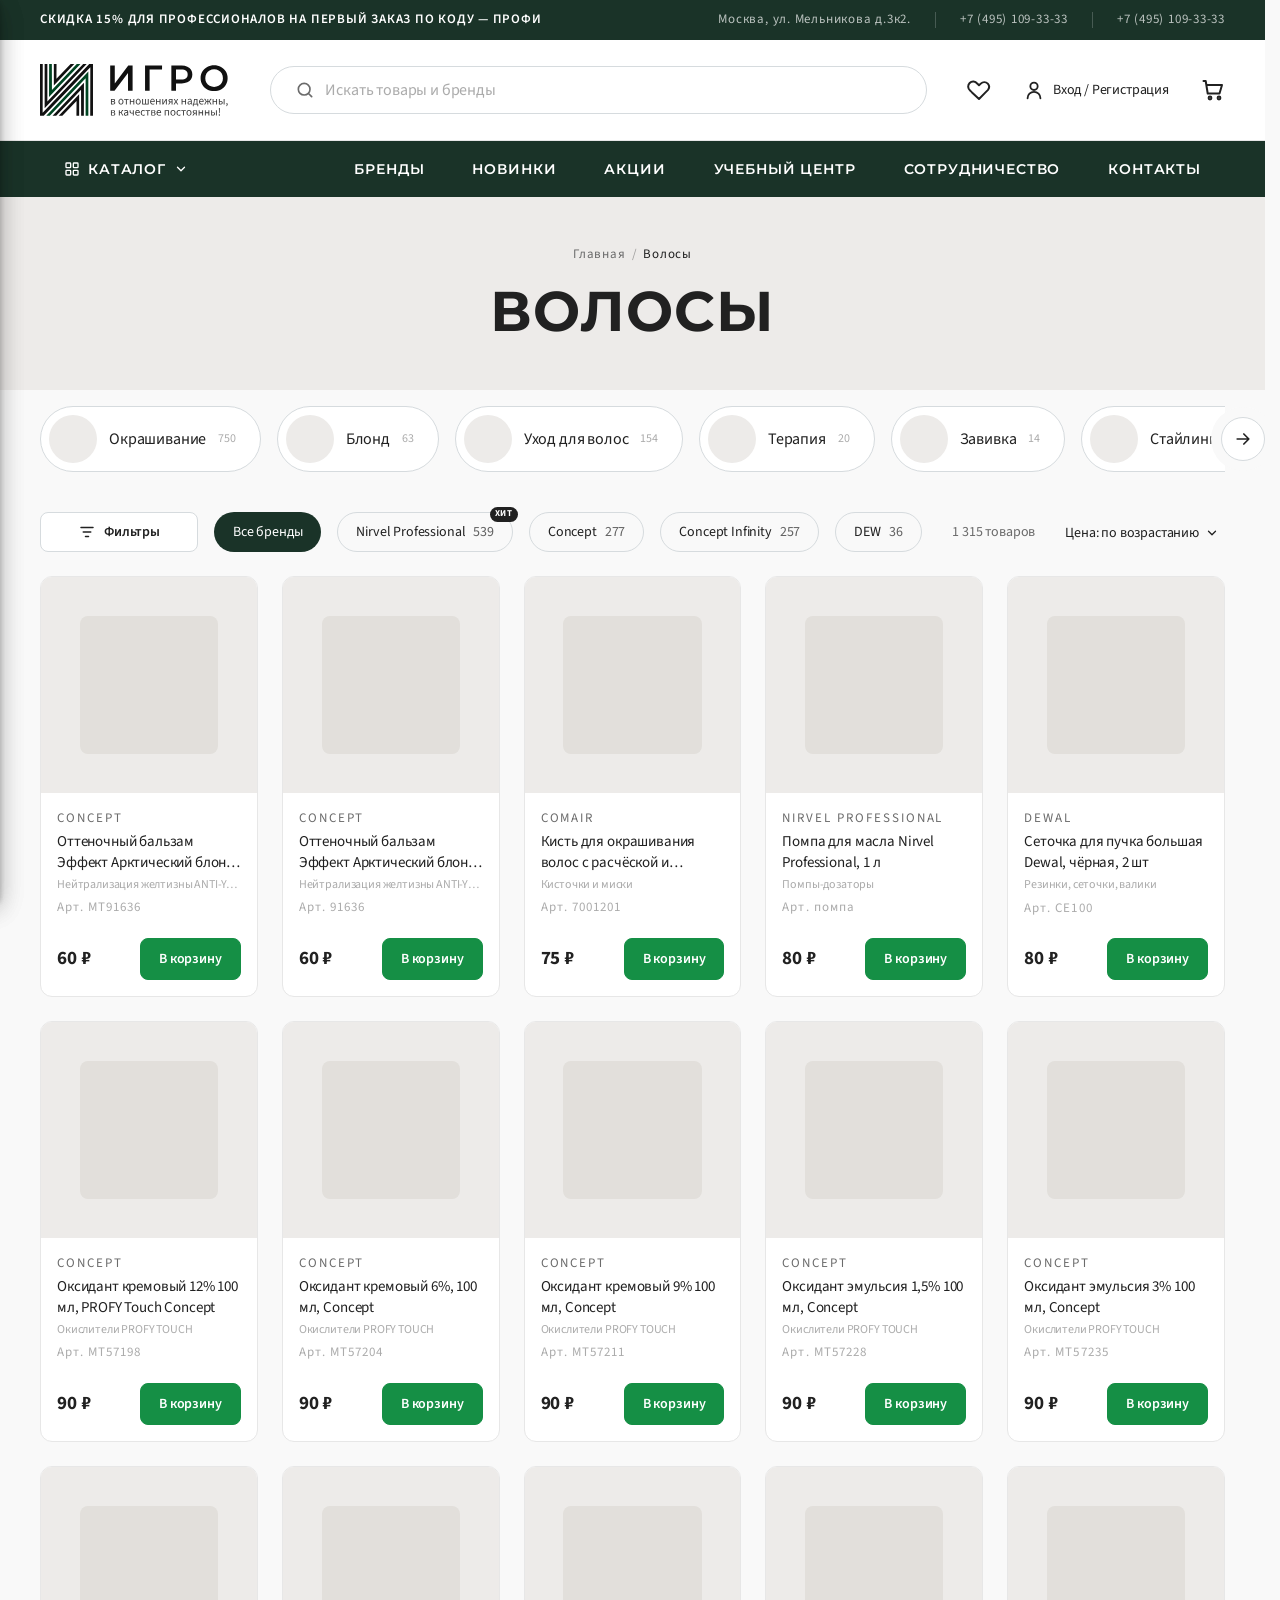
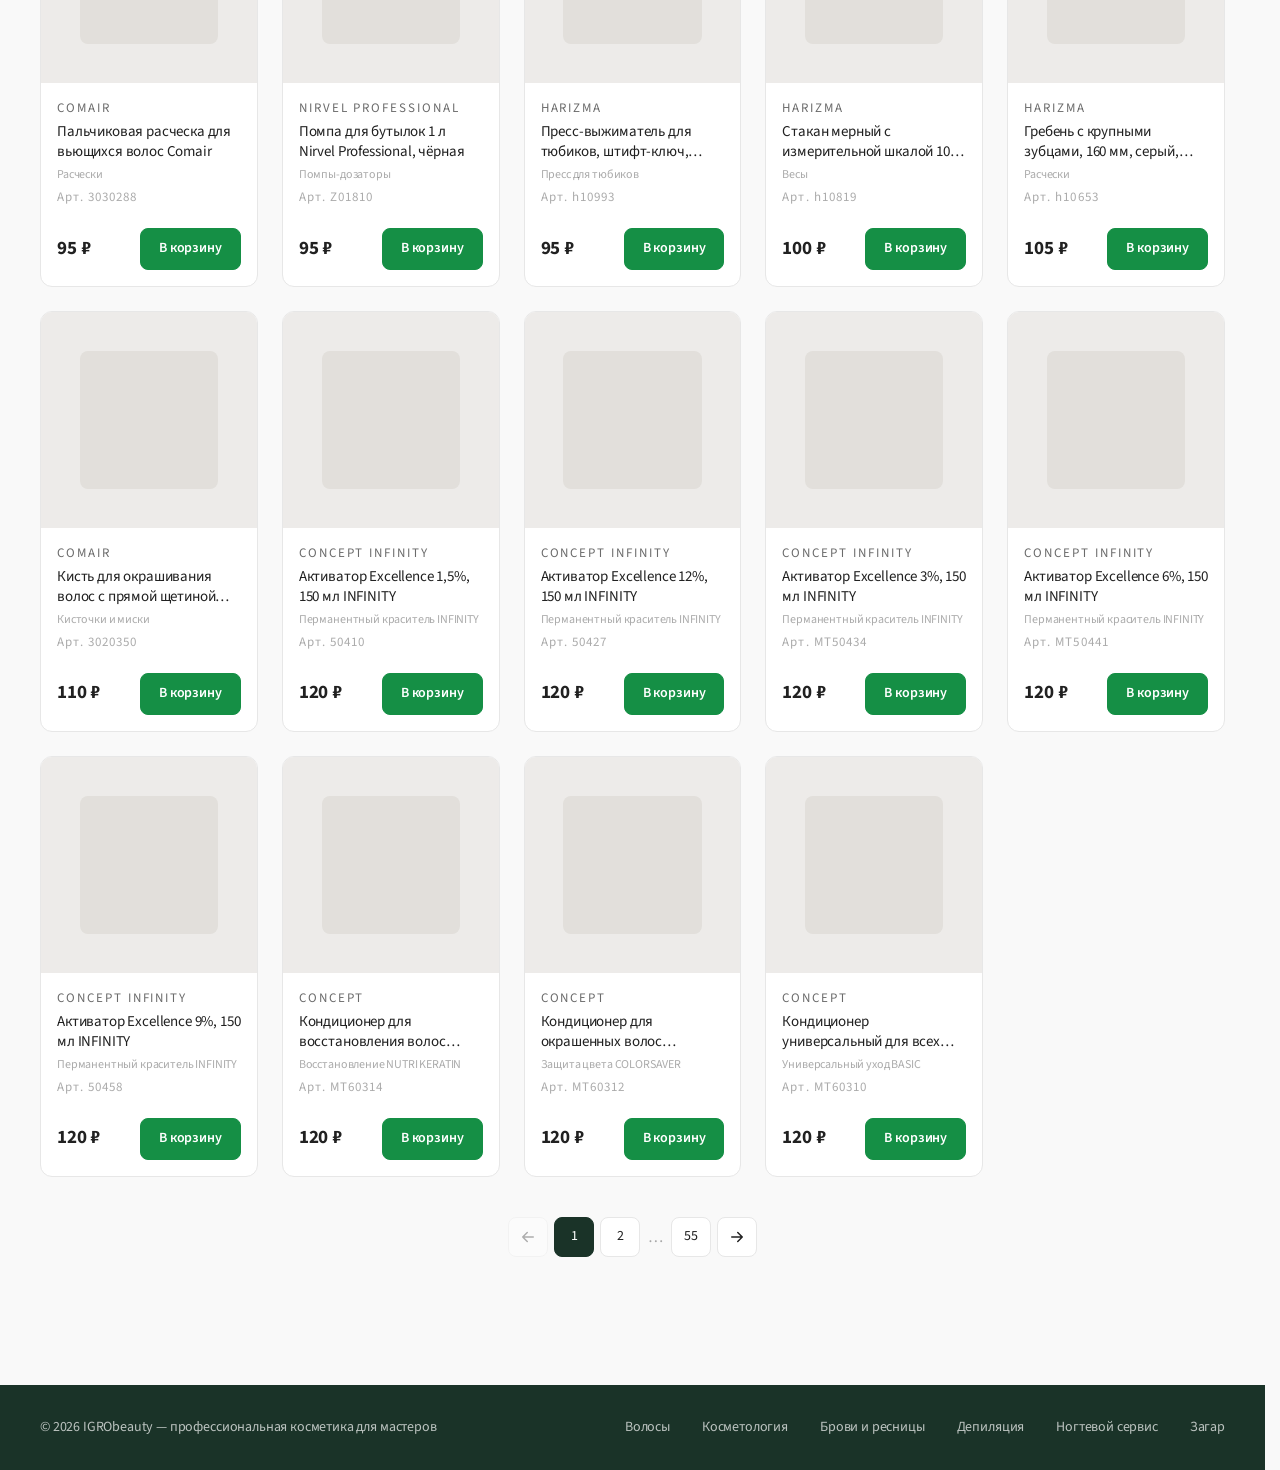
<file: index.html>
<!doctype html>
<html lang="ru">
<head>
<meta charset="utf-8">
<meta name="viewport" content="width=device-width, initial-scale=1">
<title>Каталог — IGRObeauty</title>
<link rel="stylesheet" href="styles.css">
</head>
<body data-default="index"><div class="ig-topbar"><div class="ig-container ig-topbar__inner">
  <div class="ig-topbar__promo">Скидка 15% для профессионалов на первый заказ по коду — ПРОФИ</div>
  <div class="ig-topbar__contacts"><span>Москва, ул. Мельникова д.3к2.</span><span class="ig-topbar__sep"></span><a href="tel:+74951093333">+7 (495) 109-33-33</a><span class="ig-topbar__sep"></span><a href="tel:+74951093333">+7 (495) 109-33-33</a></div>
</div></div><header class="ig-header"><div class="ig-container ig-header__inner">
  <a class="ig-logo" href="index.html" aria-label="IGRObeauty"><img class="ig-logo__img" src="assets/logo.svg" alt="IGRObeauty"></a>
  <div class="ig-search"><i class="ig-ic ig-ic--search ig-ic-20" aria-hidden="true"></i><input type="text" placeholder="Искать товары и бренды" aria-label="Поиск"></div>
  <div class="ig-actions"><button class="ig-action" aria-label="Избранное"><i class="ig-ic ig-ic--heart ig-ic-24" aria-hidden="true"></i></button><button class="ig-action"><i class="ig-ic ig-ic--user ig-ic-22" aria-hidden="true"></i><span class="ig-action__label">Вход / Регистрация</span></button><button class="ig-action" aria-label="Корзина"><i class="ig-ic ig-ic--cart ig-ic-24" aria-hidden="true"></i></button></div>
</div></header><nav class="ig-mainnav"><div class="ig-container ig-mainnav__inner">
  <div class="ig-mainnav__list"><button class="ig-navlink" data-toggle="mega" aria-expanded="false"><i class="ig-ic ig-ic--grid ig-ic-16" aria-hidden="true"></i> Каталог <i class="ig-ic ig-ic--chevron ig-ic-14" aria-hidden="true"></i></button></div>
  <div class="ig-mainnav__list ig-mainnav__list--end"><a class="ig-navlink" href="#">Бренды</a><a class="ig-navlink" href="#">Новинки</a><a class="ig-navlink" href="#">Акции</a><a class="ig-navlink" href="#">Учебный центр</a><a class="ig-navlink" href="#">Сотрудничество</a><a class="ig-navlink" href="#">Контакты</a></div>
  </div>
  <div class="ig-mega ig-mega--sidebar" id="mega" aria-hidden="true"></div>
</nav><div id="page"></div><div class="ig-scrim" data-close></div><aside class="ig-drawer" id="drawer-filters" aria-hidden="true">
  <div class="ig-drawer__head"><h2 class="ig-drawer__title">Фильтры</h2><button class="ig-drawer__close" data-close aria-label="Закрыть"><i class="ig-ic ig-ic--close ig-ic-22" aria-hidden="true"></i></button></div>
  <div class="ig-drawer__body"></div>
  <div class="ig-drawer__foot"><button class="ig-btn ig-btn--dark ig-btn--lg">Показать</button><button class="ig-btn ig-btn--outline ig-btn--lg" data-close>Сбросить</button></div>
</aside><aside class="ig-drawer" id="drawer-lines" aria-hidden="true">
  <div class="ig-drawer__head"><h2 class="ig-drawer__title">Продуктовые линии</h2><button class="ig-drawer__close" data-close aria-label="Закрыть"><i class="ig-ic ig-ic--close ig-ic-22" aria-hidden="true"></i></button></div>
  <div class="ig-drawer__body"></div>
  <div class="ig-drawer__foot"><button class="ig-btn ig-btn--dark ig-btn--lg">Показать</button><button class="ig-btn ig-btn--outline ig-btn--lg" data-close>Сбросить</button></div>
</aside><footer class="ig-footer"><div class="ig-container ig-footer__inner">
  <span>© 2026 IGRObeauty — профессиональная косметика для мастеров</span>
  <nav class="ig-footer__nav"><a href="index.html">Волосы</a><a href="index.html?id=cosmetology">Косметология</a><a href="index.html?id=brows">Брови и ресницы</a><a href="index.html?id=depilation">Депиляция</a><a href="index.html?id=nails">Ногтевой сервис</a><a href="index.html?id=tanning">Загар</a></nav>
</div></footer>
<script src="data.js"></script>
<script src="render.js"></script>
<script src="script.js"></script>
</body>
</html>
</file>
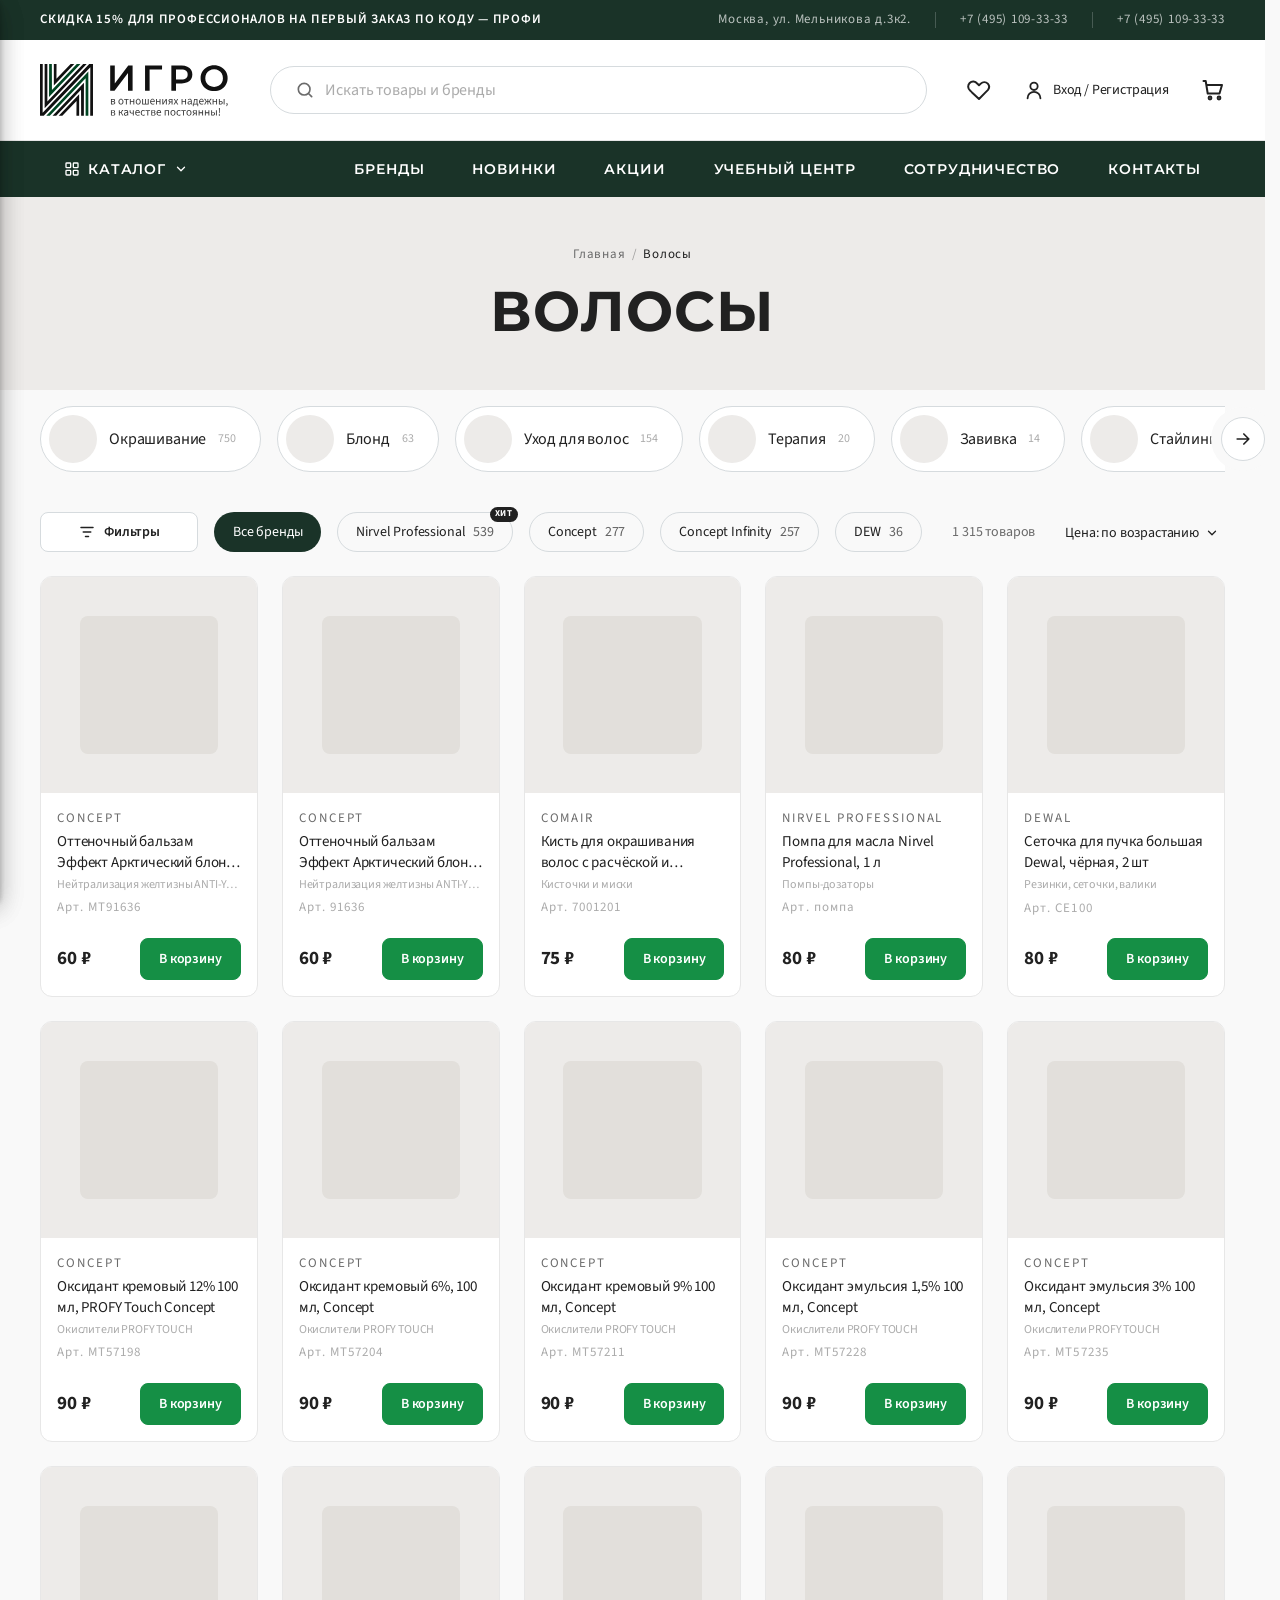
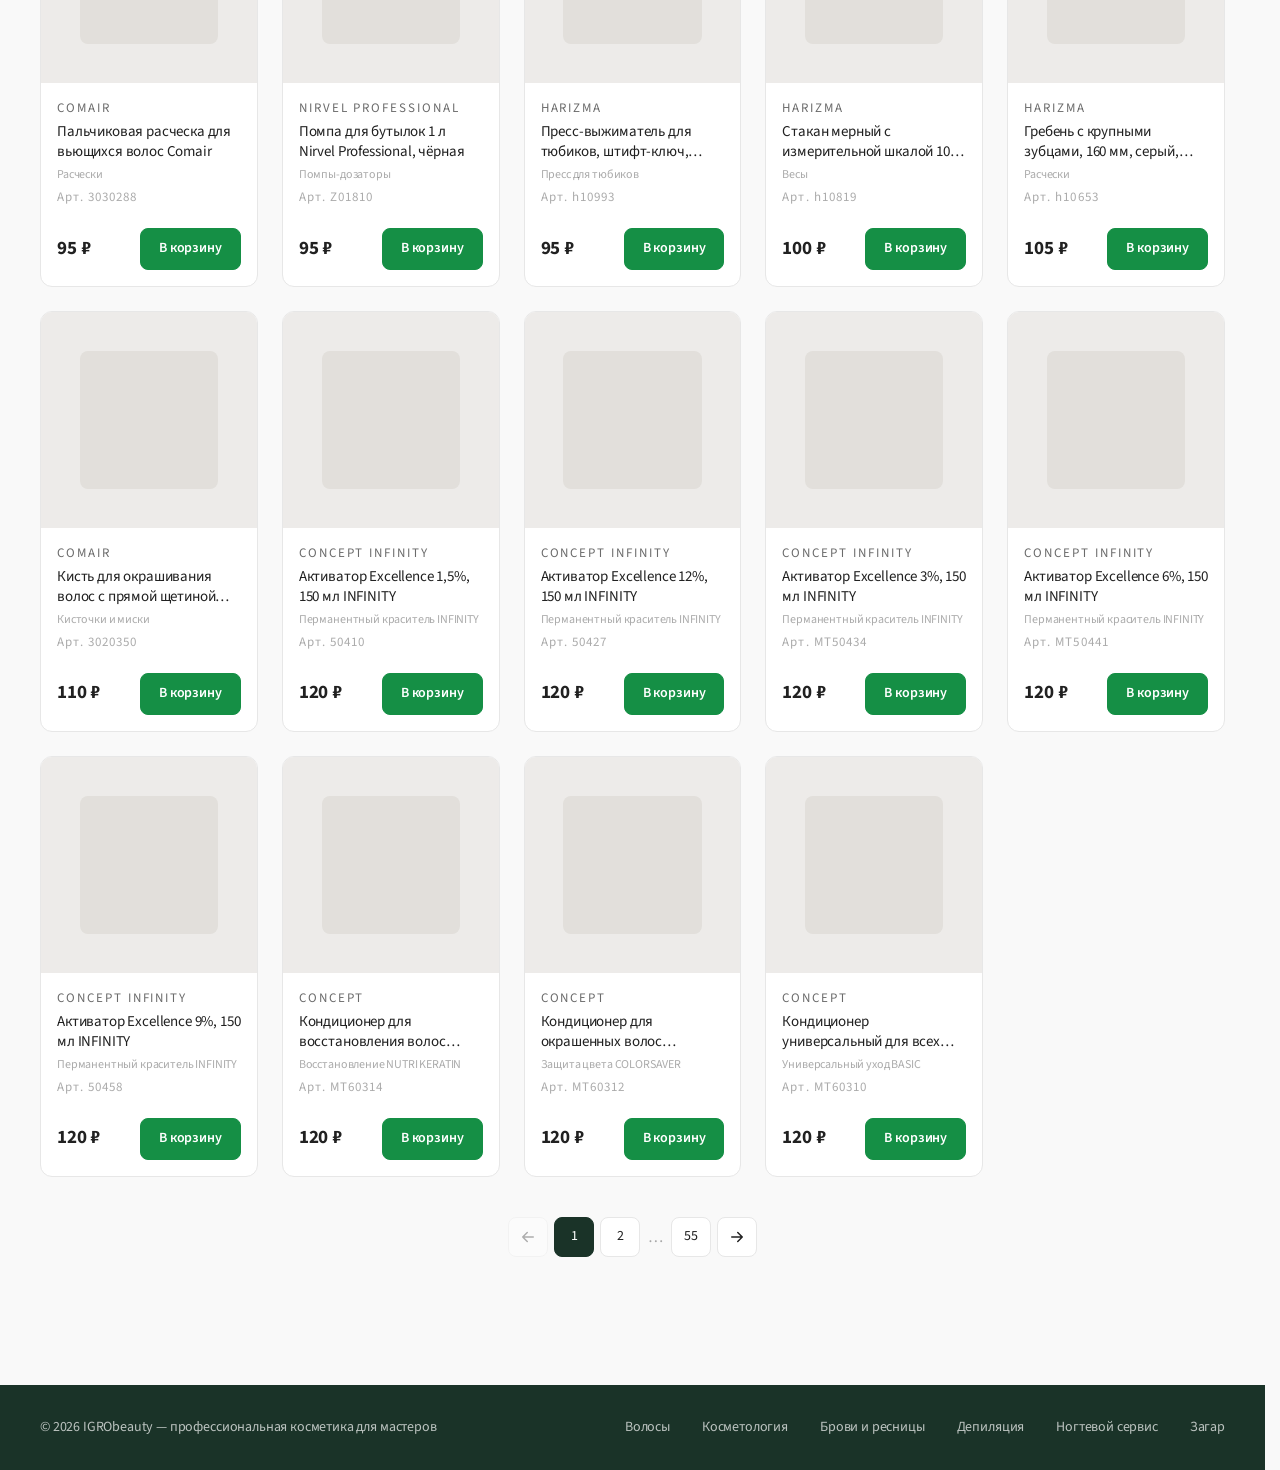
<file: category.html>
<!doctype html>
<html lang="ru">
<head>
<meta charset="utf-8">
<meta name="viewport" content="width=device-width, initial-scale=1">
<title>Категория — IGRObeauty</title>
<link rel="stylesheet" href="styles.css">
</head>
<body data-default="coloring"><div class="ig-topbar"><div class="ig-container ig-topbar__inner">
  <div class="ig-topbar__promo">Скидка 15% для профессионалов на первый заказ по коду — ПРОФИ</div>
  <div class="ig-topbar__contacts"><span>Москва, ул. Мельникова д.3к2.</span><span class="ig-topbar__sep"></span><a href="tel:+74951093333">+7 (495) 109-33-33</a><span class="ig-topbar__sep"></span><a href="tel:+74951093333">+7 (495) 109-33-33</a></div>
</div></div><header class="ig-header"><div class="ig-container ig-header__inner">
  <a class="ig-logo" href="index.html" aria-label="IGRObeauty"><img class="ig-logo__img" src="assets/logo.svg" alt="IGRObeauty"></a>
  <div class="ig-search"><i class="ig-ic ig-ic--search ig-ic-20" aria-hidden="true"></i><input type="text" placeholder="Искать товары и бренды" aria-label="Поиск"></div>
  <div class="ig-actions"><button class="ig-action" aria-label="Избранное"><i class="ig-ic ig-ic--heart ig-ic-24" aria-hidden="true"></i></button><button class="ig-action"><i class="ig-ic ig-ic--user ig-ic-22" aria-hidden="true"></i><span class="ig-action__label">Вход / Регистрация</span></button><button class="ig-action" aria-label="Корзина"><i class="ig-ic ig-ic--cart ig-ic-24" aria-hidden="true"></i></button></div>
</div></header><nav class="ig-mainnav"><div class="ig-container ig-mainnav__inner">
  <div class="ig-mainnav__list"><button class="ig-navlink" data-toggle="mega" aria-expanded="false"><i class="ig-ic ig-ic--grid ig-ic-16" aria-hidden="true"></i> Каталог <i class="ig-ic ig-ic--chevron ig-ic-14" aria-hidden="true"></i></button></div>
  <div class="ig-mainnav__list ig-mainnav__list--end"><a class="ig-navlink" href="#">Бренды</a><a class="ig-navlink" href="#">Новинки</a><a class="ig-navlink" href="#">Акции</a><a class="ig-navlink" href="#">Учебный центр</a><a class="ig-navlink" href="#">Сотрудничество</a><a class="ig-navlink" href="#">Контакты</a></div>
  </div>
  <div class="ig-mega ig-mega--sidebar" id="mega" aria-hidden="true"></div>
</nav><div id="page"></div><div class="ig-scrim" data-close></div><aside class="ig-drawer" id="drawer-filters" aria-hidden="true">
  <div class="ig-drawer__head"><h2 class="ig-drawer__title">Фильтры</h2><button class="ig-drawer__close" data-close aria-label="Закрыть"><i class="ig-ic ig-ic--close ig-ic-22" aria-hidden="true"></i></button></div>
  <div class="ig-drawer__body"></div>
  <div class="ig-drawer__foot"><button class="ig-btn ig-btn--dark ig-btn--lg">Показать</button><button class="ig-btn ig-btn--outline ig-btn--lg" data-close>Сбросить</button></div>
</aside><aside class="ig-drawer" id="drawer-lines" aria-hidden="true">
  <div class="ig-drawer__head"><h2 class="ig-drawer__title">Продуктовые линии</h2><button class="ig-drawer__close" data-close aria-label="Закрыть"><i class="ig-ic ig-ic--close ig-ic-22" aria-hidden="true"></i></button></div>
  <div class="ig-drawer__body"></div>
  <div class="ig-drawer__foot"><button class="ig-btn ig-btn--dark ig-btn--lg">Показать</button><button class="ig-btn ig-btn--outline ig-btn--lg" data-close>Сбросить</button></div>
</aside><footer class="ig-footer"><div class="ig-container ig-footer__inner">
  <span>© 2026 IGRObeauty — профессиональная косметика для мастеров</span>
  <nav class="ig-footer__nav"><a href="index.html">Волосы</a><a href="index.html?id=cosmetology">Косметология</a><a href="index.html?id=brows">Брови и ресницы</a><a href="index.html?id=depilation">Депиляция</a><a href="index.html?id=nails">Ногтевой сервис</a><a href="index.html?id=tanning">Загар</a></nav>
</div></footer>
<script src="data.js"></script>
<script src="render.js"></script>
<script src="script.js"></script>
</body>
</html>
</file>
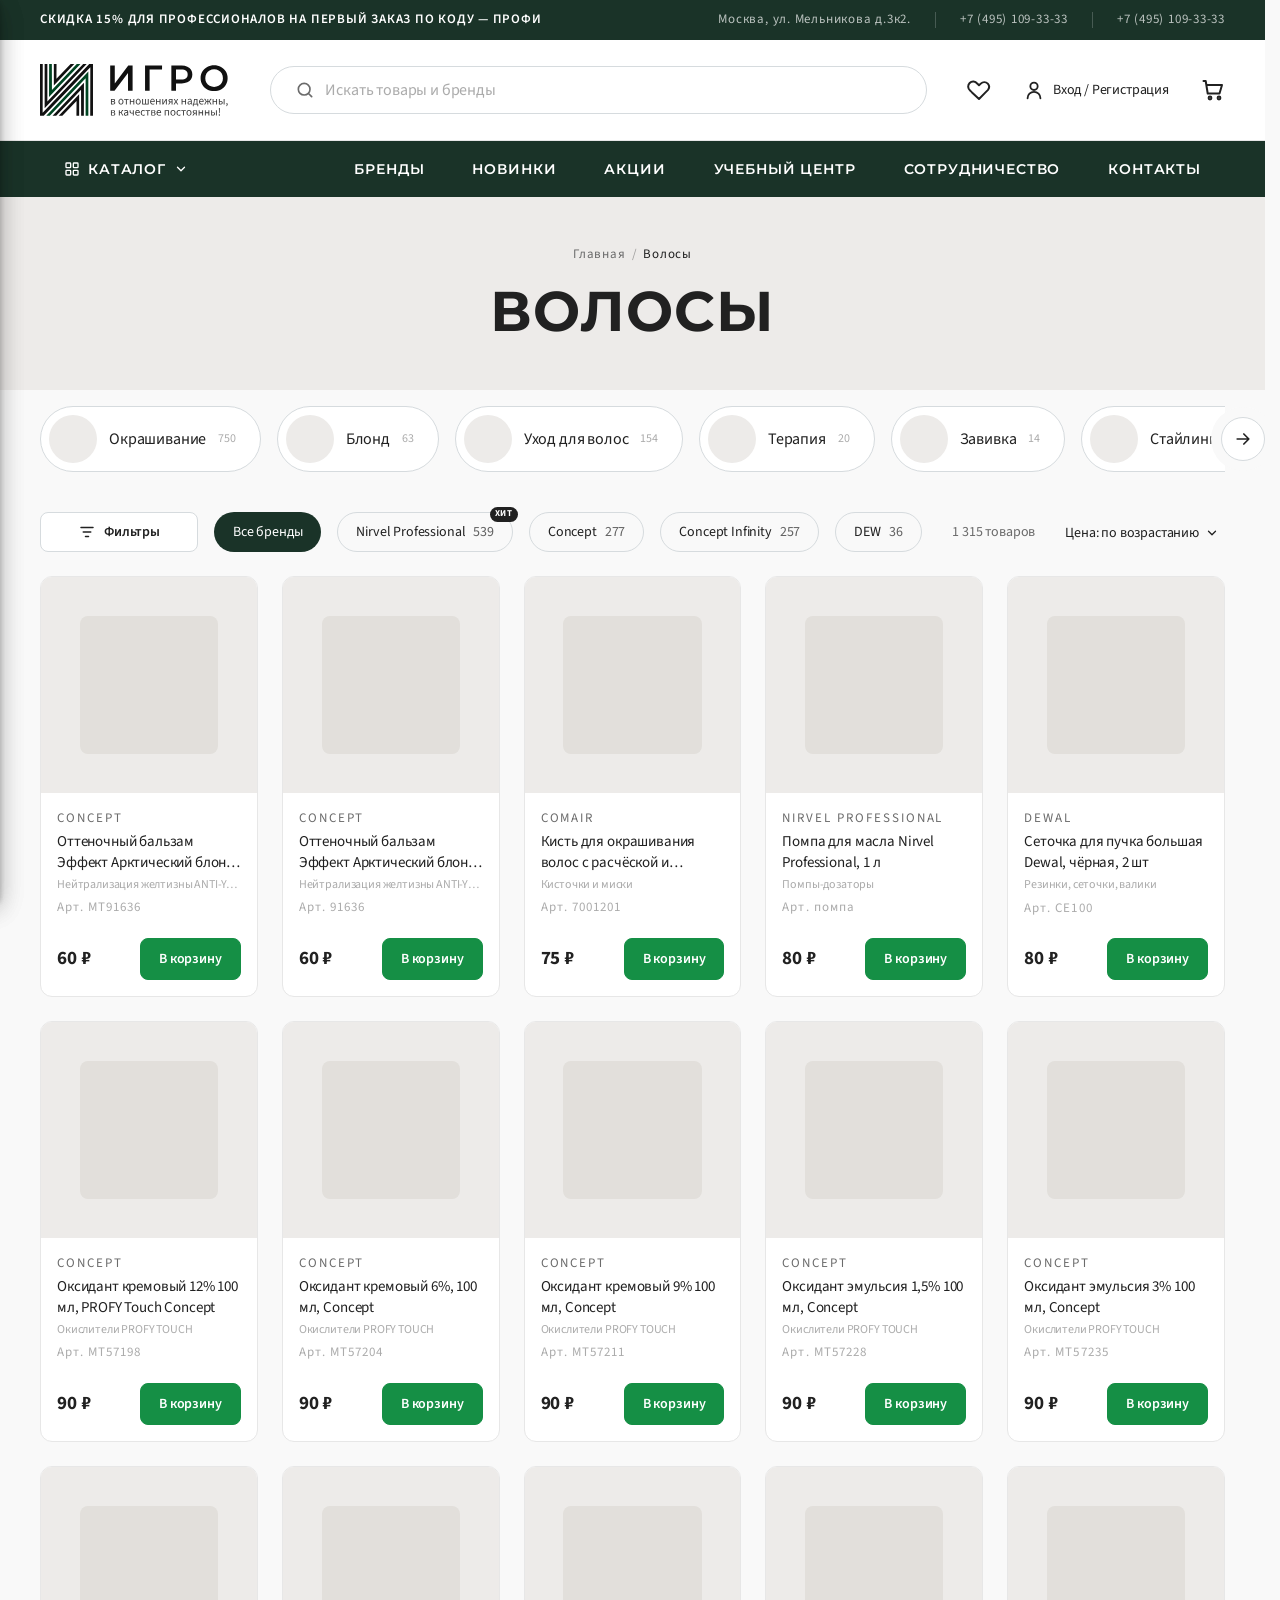
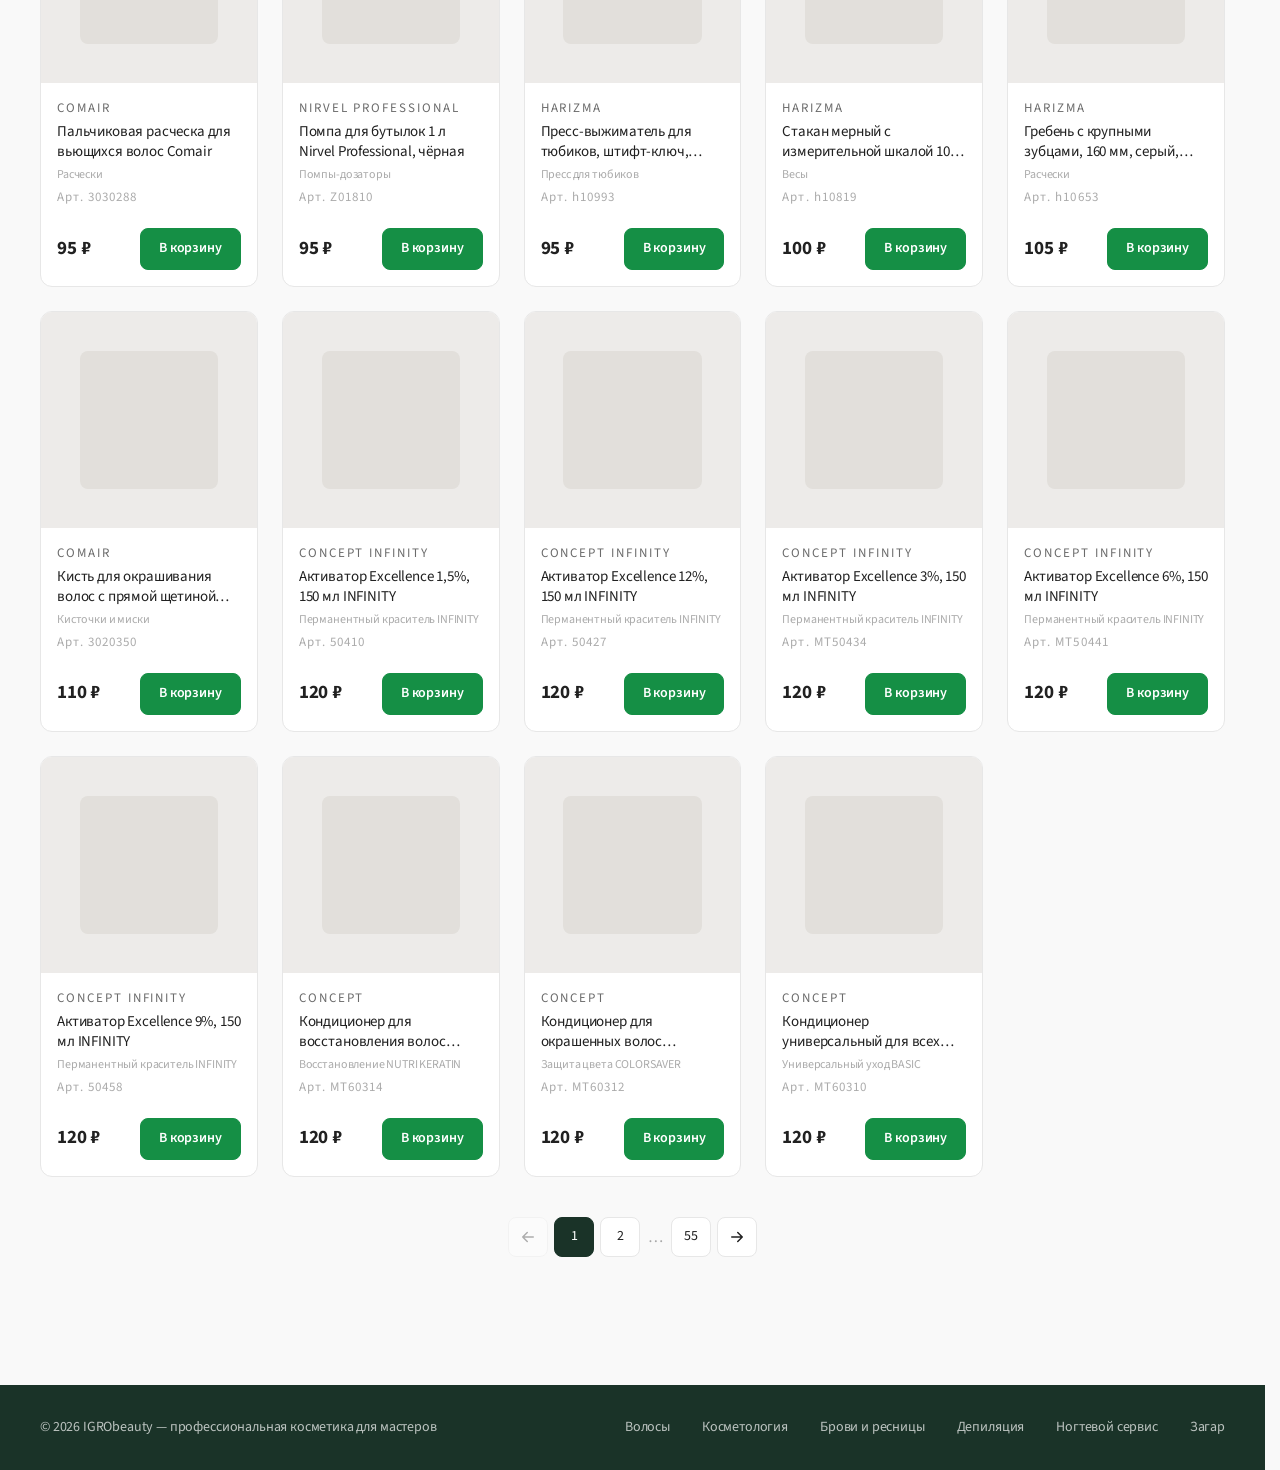
<file: section.html>
<!doctype html>
<html lang="ru">
<head>
<meta charset="utf-8">
<meta name="viewport" content="width=device-width, initial-scale=1">
<title>Раздел — IGRObeauty</title>
<link rel="stylesheet" href="styles.css">
</head>
<body data-default="permanent-dyes"><div class="ig-topbar"><div class="ig-container ig-topbar__inner">
  <div class="ig-topbar__promo">Скидка 15% для профессионалов на первый заказ по коду — ПРОФИ</div>
  <div class="ig-topbar__contacts"><span>Москва, ул. Мельникова д.3к2.</span><span class="ig-topbar__sep"></span><a href="tel:+74951093333">+7 (495) 109-33-33</a><span class="ig-topbar__sep"></span><a href="tel:+74951093333">+7 (495) 109-33-33</a></div>
</div></div><header class="ig-header"><div class="ig-container ig-header__inner">
  <a class="ig-logo" href="index.html" aria-label="IGRObeauty"><img class="ig-logo__img" src="assets/logo.svg" alt="IGRObeauty"></a>
  <div class="ig-search"><i class="ig-ic ig-ic--search ig-ic-20" aria-hidden="true"></i><input type="text" placeholder="Искать товары и бренды" aria-label="Поиск"></div>
  <div class="ig-actions"><button class="ig-action" aria-label="Избранное"><i class="ig-ic ig-ic--heart ig-ic-24" aria-hidden="true"></i></button><button class="ig-action"><i class="ig-ic ig-ic--user ig-ic-22" aria-hidden="true"></i><span class="ig-action__label">Вход / Регистрация</span></button><button class="ig-action" aria-label="Корзина"><i class="ig-ic ig-ic--cart ig-ic-24" aria-hidden="true"></i></button></div>
</div></header><nav class="ig-mainnav"><div class="ig-container ig-mainnav__inner">
  <div class="ig-mainnav__list"><button class="ig-navlink" data-toggle="mega" aria-expanded="false"><i class="ig-ic ig-ic--grid ig-ic-16" aria-hidden="true"></i> Каталог <i class="ig-ic ig-ic--chevron ig-ic-14" aria-hidden="true"></i></button></div>
  <div class="ig-mainnav__list ig-mainnav__list--end"><a class="ig-navlink" href="#">Бренды</a><a class="ig-navlink" href="#">Новинки</a><a class="ig-navlink" href="#">Акции</a><a class="ig-navlink" href="#">Учебный центр</a><a class="ig-navlink" href="#">Сотрудничество</a><a class="ig-navlink" href="#">Контакты</a></div>
  </div>
  <div class="ig-mega ig-mega--sidebar" id="mega" aria-hidden="true"></div>
</nav><div id="page"></div><div class="ig-scrim" data-close></div><aside class="ig-drawer" id="drawer-filters" aria-hidden="true">
  <div class="ig-drawer__head"><h2 class="ig-drawer__title">Фильтры</h2><button class="ig-drawer__close" data-close aria-label="Закрыть"><i class="ig-ic ig-ic--close ig-ic-22" aria-hidden="true"></i></button></div>
  <div class="ig-drawer__body"></div>
  <div class="ig-drawer__foot"><button class="ig-btn ig-btn--dark ig-btn--lg">Показать</button><button class="ig-btn ig-btn--outline ig-btn--lg" data-close>Сбросить</button></div>
</aside><aside class="ig-drawer" id="drawer-lines" aria-hidden="true">
  <div class="ig-drawer__head"><h2 class="ig-drawer__title">Продуктовые линии</h2><button class="ig-drawer__close" data-close aria-label="Закрыть"><i class="ig-ic ig-ic--close ig-ic-22" aria-hidden="true"></i></button></div>
  <div class="ig-drawer__body"></div>
  <div class="ig-drawer__foot"><button class="ig-btn ig-btn--dark ig-btn--lg">Показать</button><button class="ig-btn ig-btn--outline ig-btn--lg" data-close>Сбросить</button></div>
</aside><footer class="ig-footer"><div class="ig-container ig-footer__inner">
  <span>© 2026 IGRObeauty — профессиональная косметика для мастеров</span>
  <nav class="ig-footer__nav"><a href="index.html">Волосы</a><a href="index.html?id=cosmetology">Косметология</a><a href="index.html?id=brows">Брови и ресницы</a><a href="index.html?id=depilation">Депиляция</a><a href="index.html?id=nails">Ногтевой сервис</a><a href="index.html?id=tanning">Загар</a></nav>
</div></footer>
<script src="data.js"></script>
<script src="render.js"></script>
<script src="script.js"></script>
</body>
</html>
</file>
<file: styles.css>
@import url('https://fonts.googleapis.com/css2?family=Montserrat:wght@400;500;600;700;800&family=Source+Sans+Pro:wght@400;600;700&display=swap');

/* ==========================================================================
   IGRObeauty — design tokens (inlined; self-contained, no external DS deps)
   ========================================================================== */
:root {
  /* greens */
  --green-house:#1a3328; --green-primary:#004522; --green-uplift:#006b3e;
  --green-accent:#158f45; --green-light:#b0dec5; --green-sage:#8faf9b;
  /* gold */
  --gold:#cba258; --gold-light:#dfc49d; --gold-lightest:#faf6ee;
  /* surfaces */
  --canvas:#ffffff; --canvas-warm:#f9f9f9; --ceramic:#edebe9; --surface-soft:#f9f9f9;
  /* ink */
  --ink:#212121; --ink-soft:#6b6b6b; --ink-faint:rgba(33,33,33,0.38);
  --on-dark:#ffffff; --on-dark-soft:rgba(255,255,255,0.70);
  /* lines / states */
  --hairline:#d6dbde; --hairline-faint:#e7e7e7; --error:#c82014;
  /* semantic aliases */
  --surface-page:var(--canvas-warm); --surface-card:var(--canvas); --surface-sunken:var(--ceramic);
  --text-body:var(--ink); --text-link:var(--green-accent); --border-focus:var(--green-accent);

  /* typography */
  --font-heading:"Montserrat","Helvetica Neue",Helvetica,Arial,sans-serif;
  --font-body:"Source Sans Pro","Helvetica Neue",Helvetica,Arial,sans-serif;
  --font-ui:var(--font-body);
  --weight-regular:400; --weight-medium:500; --weight-semibold:600; --weight-bold:700;
  --text-body-lg:19px; --text-body:16px; --text-body-sm:14px; --text-micro:13px;
  --leading-compact:1.2; --leading-normal:1.5;
  --tracking-tight:-0.16px; --tracking-normal:-0.01em; --tracking-loose:0.1em; --tracking-looser:0.15em;

  /* spacing */
  --space-1:4px; --space-2:8px; --space-3:16px; --space-4:24px; --space-5:32px;
  --space-6:40px; --space-7:48px; --space-8:56px; --space-9:64px;

  /* radius */
  --radius-none:0px; --radius-xs:4px; --radius-sm:8px; --radius-md:12px;
  --radius-card:4px; --radius-full:9999px;

  /* elevation */
  --shadow-card:0px 0px 0.5px 0px rgba(0,0,0,0.14),0px 1px 1px 0px rgba(0,0,0,0.24);
  --shadow-pop:0 2px 6px rgba(0,0,0,0.12),0 8px 24px rgba(0,0,0,0.16);

  /* motion */
  --press-scale:0.98;
  --ease-standard:cubic-bezier(0.25,0.46,0.45,0.94);
  --ease-spring:cubic-bezier(0.32,2.32,0.61,0.27);
  --duration-fast:0.2s; --duration-base:0.3s;
}

/* ==========================================================================
   ICON SYSTEM — external SVG files (assets/icons), themed via CSS mask so the
   glyph inherits the current text color (white on dark bands, ink elsewhere).
   ========================================================================== */
.ig-ic {
  display: inline-block;
  flex: 0 0 auto;
  width: 20px; height: 20px;
  background-color: currentColor;
  -webkit-mask: var(--ic) center / contain no-repeat;
  mask: var(--ic) center / contain no-repeat;
}
.ig-ic-14 { width: 14px; height: 14px; }
.ig-ic-16 { width: 16px; height: 16px; }
.ig-ic-18 { width: 18px; height: 18px; }
.ig-ic-20 { width: 20px; height: 20px; }
.ig-ic-22 { width: 22px; height: 22px; }
.ig-ic-24 { width: 24px; height: 24px; }
.ig-ic--search      { --ic: url("data:image/svg+xml,%3Csvg%20xmlns%3D%22http%3A%2F%2Fwww.w3.org%2F2000%2Fsvg%22%20viewBox%3D%220%200%2024%2024%22%20fill%3D%22none%22%20stroke%3D%22%23000%22%20stroke-linecap%3D%22round%22%20stroke-linejoin%3D%22round%22%20stroke-width%3D%222%22%3E%3Ccircle%20cx%3D%2211%22%20cy%3D%2211%22%20r%3D%227%22%2F%3E%3Cpath%20d%3D%22m20%2020-3.2-3.2%22%2F%3E%3C%2Fsvg%3E"); }
.ig-ic--heart       { --ic: url("data:image/svg+xml,%3Csvg%20xmlns%3D%22http%3A%2F%2Fwww.w3.org%2F2000%2Fsvg%22%20viewBox%3D%220%200%2024%2024%22%20fill%3D%22none%22%20stroke%3D%22%23000%22%20stroke-linecap%3D%22round%22%20stroke-linejoin%3D%22round%22%20stroke-width%3D%222%22%3E%3Cpath%20d%3D%22M20.8%205.6a5%205%200%200%200-7%200L12%207.3l-1.8-1.7a5%205%200%201%200-7%207l1.8%201.8L12%2021l7-7.1%201.8-1.8a5%205%200%200%200%200-6.5z%22%2F%3E%3C%2Fsvg%3E"); }
.ig-ic--user        { --ic: url("data:image/svg+xml,%3Csvg%20xmlns%3D%22http%3A%2F%2Fwww.w3.org%2F2000%2Fsvg%22%20viewBox%3D%220%200%2024%2024%22%20fill%3D%22none%22%20stroke%3D%22%23000%22%20stroke-linecap%3D%22round%22%20stroke-linejoin%3D%22round%22%20stroke-width%3D%222%22%3E%3Ccircle%20cx%3D%2212%22%20cy%3D%228%22%20r%3D%224%22%2F%3E%3Cpath%20d%3D%22M5%2021a7%207%200%200%201%2014%200%22%2F%3E%3C%2Fsvg%3E"); }
.ig-ic--cart        { --ic: url("data:image/svg+xml,%3Csvg%20xmlns%3D%22http%3A%2F%2Fwww.w3.org%2F2000%2Fsvg%22%20viewBox%3D%220%200%2024%2024%22%20fill%3D%22none%22%20stroke%3D%22%23000%22%20stroke-linecap%3D%22round%22%20stroke-linejoin%3D%22round%22%20stroke-width%3D%222%22%3E%3Ccircle%20cx%3D%229%22%20cy%3D%2220%22%20r%3D%221.4%22%2F%3E%3Ccircle%20cx%3D%2218%22%20cy%3D%2220%22%20r%3D%221.4%22%2F%3E%3Cpath%20d%3D%22M2.5%203h2.2l2%2012.5h11.8L21%207H6%22%2F%3E%3C%2Fsvg%3E"); }
.ig-ic--grid        { --ic: url("data:image/svg+xml,%3Csvg%20xmlns%3D%22http%3A%2F%2Fwww.w3.org%2F2000%2Fsvg%22%20viewBox%3D%220%200%2024%2024%22%20fill%3D%22none%22%20stroke%3D%22%23000%22%20stroke-linecap%3D%22round%22%20stroke-linejoin%3D%22round%22%20stroke-width%3D%222%22%3E%3Crect%20x%3D%223%22%20y%3D%223%22%20width%3D%227%22%20height%3D%227%22%20rx%3D%221%22%2F%3E%3Crect%20x%3D%2214%22%20y%3D%223%22%20width%3D%227%22%20height%3D%227%22%20rx%3D%221%22%2F%3E%3Crect%20x%3D%223%22%20y%3D%2214%22%20width%3D%227%22%20height%3D%227%22%20rx%3D%221%22%2F%3E%3Crect%20x%3D%2214%22%20y%3D%2214%22%20width%3D%227%22%20height%3D%227%22%20rx%3D%221%22%2F%3E%3C%2Fsvg%3E"); }
.ig-ic--gift        { --ic: url("data:image/svg+xml,%3Csvg%20xmlns%3D%22http%3A%2F%2Fwww.w3.org%2F2000%2Fsvg%22%20viewBox%3D%220%200%2024%2024%22%20fill%3D%22none%22%20stroke%3D%22%23000%22%20stroke-linecap%3D%22round%22%20stroke-linejoin%3D%22round%22%20stroke-width%3D%222%22%3E%3Crect%20x%3D%223%22%20y%3D%228%22%20width%3D%2218%22%20height%3D%224%22%20rx%3D%221%22%2F%3E%3Cpath%20d%3D%22M5%2012v8h14v-8M12%208v12M12%208S9.5%203%207.5%204.5%209.5%208%2012%208zM12%208s2.5-5%204.5-3.5S14.5%208%2012%208z%22%2F%3E%3C%2Fsvg%3E"); }
.ig-ic--arrow-left  { --ic: url("data:image/svg+xml,%3Csvg%20xmlns%3D%22http%3A%2F%2Fwww.w3.org%2F2000%2Fsvg%22%20viewBox%3D%220%200%2024%2024%22%20fill%3D%22none%22%20stroke%3D%22%23000%22%20stroke-linecap%3D%22round%22%20stroke-linejoin%3D%22round%22%20stroke-width%3D%222%22%3E%3Cpath%20d%3D%22M19%2012H5M11%206l-6%206%206%206%22%2F%3E%3C%2Fsvg%3E"); }
.ig-ic--arrow-right { --ic: url("data:image/svg+xml,%3Csvg%20xmlns%3D%22http%3A%2F%2Fwww.w3.org%2F2000%2Fsvg%22%20viewBox%3D%220%200%2024%2024%22%20fill%3D%22none%22%20stroke%3D%22%23000%22%20stroke-linecap%3D%22round%22%20stroke-linejoin%3D%22round%22%20stroke-width%3D%222%22%3E%3Cpath%20d%3D%22M5%2012h14M13%206l6%206-6%206%22%2F%3E%3C%2Fsvg%3E"); }
.ig-ic--filter      { --ic: url("data:image/svg+xml,%3Csvg%20xmlns%3D%22http%3A%2F%2Fwww.w3.org%2F2000%2Fsvg%22%20viewBox%3D%220%200%2024%2024%22%20fill%3D%22none%22%20stroke%3D%22%23000%22%20stroke-linecap%3D%22round%22%20stroke-linejoin%3D%22round%22%20stroke-width%3D%222%22%3E%3Cpath%20d%3D%22M4%206h16M7%2012h10M10%2018h4%22%2F%3E%3C%2Fsvg%3E"); }
.ig-ic--close       { --ic: url("data:image/svg+xml,%3Csvg%20xmlns%3D%22http%3A%2F%2Fwww.w3.org%2F2000%2Fsvg%22%20viewBox%3D%220%200%2024%2024%22%20fill%3D%22none%22%20stroke%3D%22%23000%22%20stroke-linecap%3D%22round%22%20stroke-linejoin%3D%22round%22%20stroke-width%3D%222%22%3E%3Cpath%20d%3D%22M6%206l12%2012M18%206%206%2018%22%2F%3E%3C%2Fsvg%3E"); }
.ig-ic--chevron     { --ic: url("data:image/svg+xml,%3Csvg%20xmlns%3D%22http%3A%2F%2Fwww.w3.org%2F2000%2Fsvg%22%20viewBox%3D%220%200%2024%2024%22%20fill%3D%22none%22%20stroke%3D%22%23000%22%20stroke-linecap%3D%22round%22%20stroke-linejoin%3D%22round%22%20stroke-width%3D%222.2%22%3E%3Cpath%20d%3D%22m6%209%206%206%206-6%22%2F%3E%3C%2Fsvg%3E"); }
.ig-ic--check       { --ic: url("data:image/svg+xml,%3Csvg%20xmlns%3D%22http%3A%2F%2Fwww.w3.org%2F2000%2Fsvg%22%20viewBox%3D%220%200%2024%2024%22%20fill%3D%22none%22%20stroke%3D%22%23000%22%20stroke-linecap%3D%22round%22%20stroke-linejoin%3D%22round%22%20stroke-width%3D%223%22%3E%3Cpath%20d%3D%22m5%2012%205%205%209-10%22%2F%3E%3C%2Fsvg%3E"); }

/* ==========================================================================
   IGRObeauty — Каталог: Волосы / Окрашивание / Перманентные красители
   Единый внешний стиль. Токены дизайн-системы v4 включены в этот файл.
   Никаких inline-стилей на страницах — вся стилизация здесь.
   ========================================================================== */

/* ---------- Reset / base ---------- */
*, *::before, *::after { box-sizing: border-box; }
html { -webkit-text-size-adjust: 100%; scrollbar-gutter: stable; }
body {
  margin: 0;
  background: var(--surface-page);
  color: var(--text-body);
  font-family: var(--font-body);
  font-size: var(--text-body);
  line-height: var(--leading-normal);
  letter-spacing: var(--tracking-normal);
  -webkit-font-smoothing: antialiased;
  text-rendering: optimizeLegibility;
}
img { display: block; max-width: 100%; }
button { font-family: inherit; letter-spacing: inherit; }
a { color: var(--text-link); text-decoration: none; }
a:hover { color: var(--green-primary); }
ul { margin: 0; padding: 0; list-style: none; }

:root {
  --hdr-max: 1440px;
  --nav-dark: var(--green-house);
  --chip-h: 40px;
}

.ig-container {
  max-width: var(--hdr-max);
  margin: 0 auto;
  padding-inline: var(--space-6);
}

/* ==========================================================================
   TOP BAR
   ========================================================================== */
.ig-topbar {
  background: var(--green-house);
  color: var(--on-dark);
  font-size: var(--text-micro);
  letter-spacing: 0.06em;
}
.ig-topbar__inner {
  display: flex;
  align-items: center;
  justify-content: space-between;
  gap: var(--space-4);
  min-height: 40px;
  padding-block: 8px;
}
.ig-topbar__promo {
  text-transform: uppercase;
  font-weight: var(--weight-semibold);
  color: var(--on-dark);
}
.ig-topbar__contacts {
  display: flex;
  align-items: center;
  gap: var(--space-4);
  color: var(--on-dark-soft);
  white-space: nowrap;
}
.ig-topbar__contacts a { color: var(--on-dark-soft); }
.ig-topbar__contacts a:hover { color: var(--on-dark); }
.ig-topbar__sep { width: 1px; height: 16px; background: rgba(255,255,255,0.2); }

/* ==========================================================================
   HEADER (logo · search · actions)
   ========================================================================== */
.ig-header { background: var(--canvas); border-bottom: 1px solid var(--hairline-faint); }
.ig-header__inner {
  display: flex;
  align-items: center;
  gap: var(--space-6);
  padding-block: var(--space-4);
}
.ig-logo { flex: 0 0 auto; display: inline-flex; }
.ig-logo svg { display: block; height: 44px; width: auto; }
.ig-logo__img { display: block; height: 52px; width: auto; }

.ig-search {
  flex: 1 1 auto;
  display: flex;
  align-items: center;
  gap: var(--space-2);
  height: 48px;
  padding: 0 var(--space-4);
  background: var(--canvas);
  border: 1px solid var(--hairline);
  border-radius: var(--radius-full);
  color: var(--ink-faint);
  transition: border-color var(--duration-fast) var(--ease-standard);
}
.ig-search:focus-within { border-color: var(--border-focus); }
.ig-search .ig-ic { flex: 0 0 auto; color: var(--ink-soft); }
.ig-search input {
  flex: 1;
  border: 0;
  outline: 0;
  background: transparent;
  font: inherit;
  color: var(--ink);
  letter-spacing: var(--tracking-normal);
}
.ig-search input::placeholder { color: var(--ink-faint); }

.ig-actions { flex: 0 0 auto; display: flex; align-items: center; gap: var(--space-5); }
.ig-action {
  display: inline-flex;
  align-items: center;
  gap: var(--space-2);
  color: var(--ink);
  background: none;
  border: 0;
  cursor: pointer;
  font-size: var(--text-body-sm);
  padding: 0;
  transition: color var(--duration-fast) var(--ease-standard);
}
.ig-action:hover { color: var(--green-accent); }
.ig-action .ig-ic { color: currentColor; }
.ig-action__icon { display: inline-grid; place-items: center; }

/* ==========================================================================
   MAIN NAV (dark band)
   ========================================================================== */
.ig-mainnav { background: var(--nav-dark); color: var(--on-dark); position: relative; }
.ig-mainnav__inner {
  display: flex;
  align-items: stretch;
  justify-content: space-between;
  min-height: 56px;
}
.ig-mainnav__list { display: flex; align-items: stretch; }
.ig-mainnav__list--end { margin-left: auto; }
.ig-navlink {
  display: inline-flex;
  align-items: center;
  gap: var(--space-2);
  padding: 0 var(--space-4);
  color: var(--on-dark);
  font-family: var(--font-heading);
  font-weight: var(--weight-semibold);
  font-size: var(--text-body-sm);
  letter-spacing: 0.06em;
  text-transform: uppercase;
  white-space: nowrap;
  background: none;
  border: 0;
  cursor: pointer;
  transition: background var(--duration-fast) var(--ease-standard);
}
.ig-navlink:hover { color: var(--on-dark); background: rgba(255,255,255,0.07); }
.ig-navlink[aria-expanded="true"] { background: rgba(255,255,255,0.12); }
.ig-navlink .ig-ic { color: currentColor; }

/* ==========================================================================
   CATALOG MEGA MENU
   ========================================================================== */
.ig-mega {
  position: absolute;
  left: 0; right: 0; top: 100%;
  z-index: 60;
  background: var(--canvas);
  border-radius: 0 0 var(--radius-md) var(--radius-md);
  box-shadow: var(--shadow-pop);
  border-top: 1px solid var(--hairline-faint);
  display: none;
}
.ig-mega.is-open { display: block; }
.ig-mega__inner { padding: var(--space-5) var(--space-6) var(--space-7); }
.ig-mega__cats {
  display: flex;
  flex-wrap: wrap;
  gap: var(--space-2);
  padding-bottom: var(--space-4);
  margin-bottom: var(--space-5);
  border-bottom: 1px solid var(--hairline-faint);
}
.ig-mega__cat {
  padding: 6px 16px;
  border-radius: var(--radius-full);
  font-size: var(--text-body-sm);
  color: var(--ink);
  background: none;
  border: 0;
  cursor: pointer;
  transition: background var(--duration-fast), color var(--duration-fast);
}
.ig-mega__cat:hover { background: var(--ceramic); }
.ig-mega__cat.is-active { background: var(--green-house); color: var(--on-dark); }
.ig-mega__cols {
  display: flex;
  gap: var(--space-6) var(--space-5);
}
.ig-mega__cols > div { flex: 1 1 0; min-width: 0; }
.ig-mega__group-title {
  font-family: var(--font-heading);
  font-weight: var(--weight-bold);
  font-size: var(--text-body);
  color: var(--green-primary);
  margin: 0 0 8px;
  letter-spacing: var(--tracking-tight);
}
.ig-mega__group-title a { color: inherit; }
.ig-mega__group-title a:hover { color: var(--green-accent); }
.ig-mega__group + .ig-mega__group { margin-top: var(--space-5); }
.ig-mega__links li { margin-bottom: 8px; }
.ig-mega__links a { color: var(--ink); font-size: var(--text-body-sm); line-height: 1.3; display: inline-block; }
.ig-mega__links a:hover { color: var(--green-accent); }

/* ==========================================================================
   PAGE HERO
   ========================================================================== */
.ig-hero { padding-block: var(--space-7); }
.ig-hero--band { background: var(--ceramic); text-align: center; }
.ig-hero--band .ig-breadcrumb { justify-content: center; }

.ig-breadcrumb {
  display: flex;
  align-items: center;
  flex-wrap: wrap;
  gap: 6px;
  font-size: var(--text-micro);
  letter-spacing: 0.06em;
  color: var(--ink-soft);
  margin-bottom: var(--space-3);
}
.ig-breadcrumb a { color: var(--ink-soft); }
.ig-breadcrumb a:hover { color: var(--green-accent); }
.ig-breadcrumb__sep { color: var(--ink-faint); }
.ig-breadcrumb [aria-current] { color: var(--ink); }

.ig-hero__title {
  font-family: var(--font-heading);
  font-weight: var(--weight-bold);
  color: var(--ink);
  letter-spacing: var(--tracking-tight);
  line-height: 1.1;
  margin: 0;
}
.ig-hero--band .ig-hero__title {
  text-transform: uppercase;
  font-size: 56px;
  letter-spacing: 0.02em;
}
.ig-hero__row { display: flex; align-items: baseline; flex-wrap: wrap; gap: var(--space-3); }
.ig-hero__row .ig-hero__title { font-size: 44px; }
.ig-hero__meta { font-size: var(--text-body); color: var(--ink-soft); }

/* ==========================================================================
   DIRECTION TABS (round-icon pills) — hair page
   ========================================================================== */
.ig-directions { padding-block: var(--space-2) var(--space-2); }
.ig-directions__wrap { display: flex; align-items: center; position: relative; }
.ig-directions__track {
  display: flex;
  gap: var(--space-3);
  overflow-x: auto;
  scroll-behavior: smooth;
  scrollbar-width: none;
  padding-block: var(--space-2);
  width: 100%;
}
.ig-directions__track::-webkit-scrollbar { display: none; }
.ig-direction {
  flex: 0 0 auto;
  display: inline-flex;
  align-items: center;
  gap: 12px;
  padding: 8px 24px 8px 8px;
  border: 1px solid var(--hairline);
  border-radius: var(--radius-full);
  background: var(--canvas);
  color: var(--ink);
  font-size: var(--text-body);
  cursor: pointer;
  transition: border-color var(--duration-fast), transform var(--duration-fast);
}
.ig-direction:hover { border-color: var(--ink); }
.ig-direction:active { transform: scale(var(--press-scale)); }
.ig-direction.is-active { border-color: var(--green-house); box-shadow: inset 0 0 0 1px var(--green-house); }
.ig-direction.is-disabled { color: var(--ink-faint); background: var(--ceramic); border-color: transparent; pointer-events: none; cursor: not-allowed; }
.ig-direction.is-disabled .ig-direction__n { color: var(--ink-faint); }
.ig-direction__dot {
  width: 48px; height: 48px;
  border-radius: 50%;
  background: var(--ceramic);
  flex: 0 0 auto;
  overflow: hidden;
}
.ig-direction.is-disabled .ig-direction__dot { opacity: 0.45; filter: grayscale(1); }
.ig-directions__arrow {
  position: absolute;
  top: 50%;
  transform: translateY(-50%);
  z-index: 2;
  width: 44px; height: 44px;
  display: inline-grid; place-items: center;
  border: 1px solid var(--hairline);
  border-radius: 50%;
  background: var(--canvas);
  color: var(--ink);
  cursor: pointer;
  box-shadow: 0 0 0 10px var(--surface-page);
  transition: background var(--duration-fast), transform var(--duration-fast);
}
.ig-directions__arrow:hover { background: var(--ceramic); }
.ig-directions__arrow:active { transform: translateY(-50%) scale(var(--press-scale)); }
.ig-directions__arrow--left { left: 0; }
.ig-directions__arrow--right { right: 0; }
.ig-directions__arrow[hidden] { visibility: hidden; pointer-events: none; }

/* ==========================================================================
   FILTER / SORT TOOLBAR
   ========================================================================== */
.ig-toolbar { padding-block: var(--space-4); }
.ig-toolbar__row {
  display: flex;
  align-items: center;
  gap: var(--space-3);
  flex-wrap: wrap;
}
.ig-toolbar__left { display: flex; align-items: center; gap: var(--space-3); flex-wrap: wrap; flex: 1; min-width: 0; }
.ig-toolbar__right { display: flex; align-items: center; gap: var(--space-4); margin-left: auto; white-space: nowrap; }
.ig-toolbar__divider { width: 1px; align-self: stretch; background: var(--hairline); margin-inline: var(--space-1); }

/* chips */
.ig-chip {
  display: inline-flex;
  align-items: center;
  gap: 8px;
  height: var(--chip-h);
  padding: 0 18px;
  border-radius: var(--radius-full);
  border: 1px solid transparent;
  background: var(--ceramic);
  color: var(--ink);
  font-size: var(--text-body-sm);
  cursor: pointer;
  white-space: nowrap;
  transition: background var(--duration-fast), color var(--duration-fast), border-color var(--duration-fast), transform var(--duration-fast);
}
.ig-chip:hover { background: #e3e1de; }
.ig-chip:active { transform: scale(var(--press-scale)); }
.ig-chip.is-active { background: var(--green-house); color: var(--on-dark); }
.ig-chip.is-active:hover { background: var(--green-uplift); }
.ig-chip--ghost { background: transparent; border-color: var(--hairline); }
.ig-chip--ghost:hover { background: var(--ceramic); }
.ig-chip--dashed { background: transparent; border: 1px dashed var(--hairline); color: var(--ink); }
.ig-chip--dashed:hover { border-color: var(--ink); background: transparent; }
.ig-chip--solid { background: var(--green-house); color: var(--on-dark); }
.ig-chip--solid:hover { background: var(--green-uplift); }
.ig-chip__x { display: inline-grid; place-items: center; opacity: 0.8; }
.ig-chip__count { opacity: 0.7; }

.ig-sort { display: inline-flex; align-items: center; gap: 6px; font-size: var(--text-body-sm); color: var(--ink); background: none; border: 0; cursor: pointer; }
.ig-sort b { font-weight: var(--weight-semibold); }
.ig-sort:hover { color: var(--green-accent); }
.ig-count { font-size: var(--text-body-sm); color: var(--ink-soft); white-space: nowrap; }

/* segmented view toggle */
.ig-segmented {
  display: inline-flex;
  padding: 4px;
  background: var(--ceramic);
  border-radius: var(--radius-full);
}
.ig-segmented__btn {
  padding: 8px 18px;
  border-radius: var(--radius-full);
  border: 0;
  background: none;
  color: var(--ink);
  font-size: var(--text-body-sm);
  cursor: pointer;
  transition: background var(--duration-fast), color var(--duration-fast);
}
.ig-segmented__btn.is-active { background: var(--green-house); color: var(--on-dark); }

/* tech/task tag row */
.ig-taskrow { padding-bottom: var(--space-2); margin-top: var(--space-4); }
.ig-taskrow__label {
  font-size: var(--text-micro);
  letter-spacing: var(--tracking-looser);
  text-transform: uppercase;
  color: var(--ink-soft);
  margin-bottom: var(--space-3);
}
.ig-taskrow__tags { display: flex; flex-wrap: wrap; gap: var(--space-2); }
.ig-tag {
  display: inline-flex;
  align-items: center;
  padding: 8px 18px;
  border-radius: var(--radius-full);
  background: var(--ceramic);
  color: var(--ink);
  font-size: var(--text-body-sm);
  cursor: pointer;
  transition: background var(--duration-fast), color var(--duration-fast), transform var(--duration-fast);
}
.ig-tag:hover { background: var(--green-house); color: var(--on-dark); }
.ig-tag:active { transform: scale(var(--press-scale)); }

/* ==========================================================================
   PRODUCT GRID + CARD
   ========================================================================== */
.ig-content { padding-bottom: var(--space-9); }
.ig-grid {
  display: grid;
  grid-template-columns: repeat(5, 1fr);
  gap: var(--space-4);
}
.ig-card {
  display: flex;
  flex-direction: column;
  background: var(--surface-card);
  border: 1px solid var(--hairline-faint);
  border-radius: var(--radius-md);
  overflow: hidden;
  transition: transform var(--duration-fast) var(--ease-standard), box-shadow var(--duration-fast) var(--ease-standard);
}
.ig-card:hover { box-shadow: var(--shadow-card); border-color: var(--hairline); }
.ig-card__media {
  position: relative;
  aspect-ratio: 1 / 1;
  background: var(--ceramic);
}
.ig-card__media--ph::after {
  content: "";
  position: absolute;
  inset: 18%;
  border-radius: var(--radius-sm);
  background: #e2dfdb;
}
.ig-card__img { width: 100%; height: 100%; object-fit: contain; padding: 14px; }
.ig-card__ph {
  position: absolute;
  left: 12px; bottom: 12px;
  font-size: 11px;
  letter-spacing: 0.12em;
  color: var(--ink-faint);
  text-transform: lowercase;
}
.ig-card__body { padding: var(--space-3); display: flex; flex-direction: column; gap: 4px; flex: 1; }
.ig-card__brand {
  font-size: var(--text-micro);
  letter-spacing: var(--tracking-looser);
  text-transform: uppercase;
  color: var(--ink-soft);
}
.ig-card__name {
  font-size: 15px;
  color: var(--ink);
  line-height: 1.35;
  min-height: 2.7em;
  display: -webkit-box;
  -webkit-line-clamp: 2;
  -webkit-box-orient: vertical;
  overflow: hidden;
  cursor: default;
}
.ig-card__line {
  font-size: 12px;
  color: var(--ink-faint);
  line-height: 1.3;
  white-space: nowrap;
  overflow: hidden;
  text-overflow: ellipsis;
}
.ig-card__art {
  display: flex;
  align-items: center;
  justify-content: space-between;
  gap: var(--space-2);
  font-size: var(--text-micro);
  letter-spacing: 0.08em;
  color: var(--ink-faint);
  margin-top: 2px;
}
.ig-card__stock {
  display: inline-grid; place-items: center;
  width: 18px; height: 18px;
  flex: 0 0 auto;
}
.ig-card__stock.is-in { color: var(--green-uplift); }
.ig-card__stock.is-out { color: var(--ink-faint); }
.ig-card__foot {
  display: flex;
  align-items: center;
  justify-content: space-between;
  gap: var(--space-2);
  margin-top: auto;
  padding-top: var(--space-3);
  min-height: calc(42px + var(--space-3));
}
.ig-card__foot .ig-btn { height: 42px; padding-top: 0; padding-bottom: 0; }
.ig-card__foot .ig-stepper { height: 42px; }
.ig-card__foot .ig-stepper button { height: 100%; }
.ig-card__price {
  font-family: var(--font-body);
  font-weight: var(--weight-bold);
  font-size: var(--text-body-lg);
  color: var(--ink);
  white-space: nowrap;
}
/* «Цена по запросу» — мелко и в две строки, чтобы кнопка не сжималась */
.ig-card__price--ask {
  font-size: 12px;
  font-weight: var(--weight-semibold);
  line-height: 1.2;
  color: var(--ink-soft);
  white-space: normal;
  max-width: 7em;
}
/* счётчик в кнопке «Фильтры»: место под двузначное число зарезервировано */
.ig-btn__num { margin-left: 4px; }
.ig-btn__num:empty { display: none; }
/* ширина под «Фильтры · 99»: без счётчика содержимое центрируется */
.ig-toolbar [data-open="filters"] { min-width: 158px; }

/* buttons */
.ig-btn {
  display: inline-flex;
  align-items: center;
  justify-content: center;
  gap: var(--space-2);
  font-family: var(--font-ui);
  font-weight: var(--weight-semibold);
  font-size: var(--text-body-sm);
  letter-spacing: var(--tracking-normal);
  line-height: var(--leading-compact);
  border-radius: var(--radius-sm);
  border: 1px solid transparent;
  cursor: pointer;
  padding: 10px 18px;
  transition: background var(--duration-fast), border-color var(--duration-fast), color var(--duration-fast), transform var(--duration-fast);
}
.ig-btn:active { transform: scale(var(--press-scale)); }
.ig-btn--primary { background: var(--green-accent); color: var(--on-dark); border-color: var(--green-accent); }
.ig-btn--primary:hover { background: var(--green-primary); border-color: var(--green-primary); }
.ig-btn--dark { background: var(--green-house); color: var(--on-dark); border-color: var(--green-house); }
.ig-btn--dark:hover { background: var(--green-uplift); border-color: var(--green-uplift); }
.ig-btn--outline { background: var(--canvas); color: var(--ink); border-color: var(--hairline); }
.ig-btn--outline:hover { border-color: var(--ink); }
.ig-btn.is-disabled { background: var(--ceramic); color: var(--ink-faint); border-color: var(--hairline); cursor: not-allowed; pointer-events: none; }
.ig-btn--block { width: 100%; }
.ig-btn--lg { padding: 14px 24px; font-size: var(--text-body); }

/* quantity stepper */
.ig-stepper {
  display: inline-flex;
  align-items: center;
  border: 1px solid var(--hairline);
  border-radius: var(--radius-sm);
  overflow: hidden;
}
.ig-stepper button {
  width: 34px; height: 38px;
  border: 0;
  background: var(--canvas);
  color: var(--ink);
  font-size: 18px;
  cursor: pointer;
  transition: background var(--duration-fast);
}
.ig-stepper button:hover { background: var(--ceramic); }
.ig-stepper__val { min-width: 34px; text-align: center; font-size: var(--text-body-sm); font-weight: var(--weight-semibold); }

/* ==========================================================================
   PRODUCT-LINE CARD (permanent — list view)
   ========================================================================== */
.ig-lines {
  display: grid;
  grid-template-columns: repeat(3, 1fr);
  gap: var(--space-4);
}
.ig-linecard {
  display: flex;
  flex-direction: column;
  gap: var(--space-4);
  padding: var(--space-4);
  background: var(--surface-card);
  border: 1px solid var(--hairline-faint);
  border-radius: var(--radius-md);
  transition: transform var(--duration-fast), box-shadow var(--duration-fast);
  cursor: pointer;
}
.ig-linecard:hover { box-shadow: var(--shadow-card); border-color: var(--hairline); }
.ig-linecard__top { display: flex; align-items: flex-start; justify-content: space-between; gap: var(--space-3); }
.ig-linecard__brand {
  font-size: var(--text-body-sm);
  letter-spacing: 0.06em;
  color: var(--ink-soft);
  text-transform: uppercase;
}
.ig-linecard__name {
  font-family: var(--font-heading);
  font-weight: var(--weight-bold);
  font-size: var(--text-body-lg);
  color: var(--ink);
  letter-spacing: var(--tracking-tight);
  margin-top: 4px;
}
.ig-linecard__arrow { flex: 0 0 auto; color: var(--ink); }
.ig-linecard__swatches { display: grid; grid-template-columns: repeat(4, 1fr); gap: var(--space-3); }
.ig-linecard__swatch { aspect-ratio: 1 / 1; border-radius: var(--radius-sm); background: var(--ceramic); overflow: hidden; }
.ig-linecard__swatch { position: relative; }
.ig-linecard__swatch::after { content: ""; position: absolute; inset: 22%; border-radius: 2px; background: #e2dfdb; }
.ig-linecard__foot {
  display: flex;
  align-items: baseline;
  justify-content: space-between;
  gap: var(--space-3);
  margin-top: auto;
  font-size: var(--text-body-sm);
  color: var(--ink-soft);
}
.ig-linecard__price { font-weight: var(--weight-bold); color: var(--ink); }
.ig-linecard__price b { color: var(--green-primary); }

/* ==========================================================================
   OVERLAY DRAWERS (filters + product lines)
   ========================================================================== */
.ig-scrim {
  position: fixed; inset: 0;
  background: rgba(26,51,40,0.45);
  opacity: 0;
  visibility: hidden;
  transition: opacity var(--duration-base) var(--ease-standard), visibility var(--duration-base);
  z-index: 90;
}
.ig-scrim.is-open { opacity: 1; visibility: visible; }

.ig-drawer {
  position: fixed;
  top: 0; left: 0; bottom: 0;
  width: 420px;
  max-width: 92vw;
  background: var(--canvas);
  box-shadow: var(--shadow-pop);
  transform: translateX(-100%);
  transition: transform var(--duration-base) var(--ease-standard);
  z-index: 100;
  display: flex;
  flex-direction: column;
}
.ig-drawer.is-open { transform: translateX(0); }
.ig-drawer__head {
  display: flex;
  align-items: center;
  justify-content: space-between;
  padding: var(--space-4) var(--space-5);
  border-bottom: 1px solid var(--hairline-faint);
}
.ig-drawer__title {
  font-family: var(--font-heading);
  font-weight: var(--weight-bold);
  font-size: var(--text-body-lg);
  color: var(--ink);
  letter-spacing: var(--tracking-tight);
  margin: 0;
}
.ig-drawer__close {
  width: 36px; height: 36px;
  display: inline-grid; place-items: center;
  border: 0; background: none; color: var(--ink);
  border-radius: var(--radius-sm);
  cursor: pointer;
  transition: background var(--duration-fast);
}
.ig-drawer__close:hover { background: var(--ceramic); }
.ig-drawer__body {
  flex: 1;
  overflow-y: auto;
  padding: var(--space-4) var(--space-5);
  scrollbar-gutter: stable;
  scrollbar-width: thin;
  scrollbar-color: var(--hairline) transparent;
}
.ig-drawer__body::-webkit-scrollbar { width: 6px; }
.ig-drawer__body::-webkit-scrollbar-track { background: transparent; }
.ig-drawer__body::-webkit-scrollbar-thumb { background: var(--hairline); border-radius: var(--radius-full); }
.ig-drawer__body::-webkit-scrollbar-thumb:hover { background: var(--ink-faint); }
.ig-drawer__foot {
  display: flex;
  align-items: center;
  gap: var(--space-3);
  padding: var(--space-4) var(--space-5);
  border-top: 1px solid var(--hairline-faint);
}
.ig-drawer__foot .ig-btn--dark { flex: 1; text-transform: uppercase; letter-spacing: 0.04em; }

/* filter drawer rows */
.ig-frow {
  display: flex;
  align-items: center;
  justify-content: space-between;
  padding: var(--space-3) 0;
}
.ig-frow__label { font-size: var(--text-body); color: var(--ink); }
.ig-facc { border-top: 1px solid var(--hairline-faint); }
.ig-facc__head {
  display: flex;
  align-items: center;
  justify-content: space-between;
  width: 100%;
  padding: var(--space-4) 0;
  background: none; border: 0; cursor: pointer;
  font-family: var(--font-heading);
  font-weight: var(--weight-semibold);
  font-size: var(--text-body);
  color: var(--ink);
  letter-spacing: var(--tracking-tight);
}
.ig-facc__sign { font-size: 20px; color: var(--ink-soft); line-height: 1; }
.ig-facc__body { padding-bottom: var(--space-4); display: none; }
.ig-facc.is-open .ig-facc__body { display: block; }

/* switch */
.ig-switch {
  --w: 44px; --h: 24px;
  position: relative;
  width: var(--w); height: var(--h);
  flex: 0 0 auto;
  border: 0;
  border-radius: var(--radius-full);
  background: var(--hairline);
  cursor: pointer;
  transition: background var(--duration-fast);
}
.ig-switch::after {
  content: "";
  position: absolute;
  top: 3px; left: 3px;
  width: 18px; height: 18px;
  border-radius: 50%;
  background: #fff;
  box-shadow: 0 1px 2px rgba(0,0,0,0.3);
  transition: transform var(--duration-fast) var(--ease-standard);
}
.ig-switch.is-on { background: var(--green-accent); }
.ig-switch.is-on::after { transform: translateX(20px); }

/* checkbox row */
.ig-check {
  display: flex;
  align-items: center;
  gap: var(--space-3);
  padding: 8px 0;
  cursor: pointer;
  font-size: var(--text-body);
  color: var(--ink);
}
.ig-check__box {
  width: 20px; height: 20px;
  border-radius: var(--radius-xs);
  border: 1.5px solid var(--hairline);
  flex: 0 0 auto;
  display: inline-grid; place-items: center;
  color: #fff;
  transition: background var(--duration-fast) var(--ease-spring), border-color var(--duration-fast);
}
.ig-check__box .ig-ic { opacity: 0; }
.ig-check.is-on .ig-check__box { background: var(--green-house); border-color: var(--green-house); }
.ig-check.is-on .ig-check__box .ig-ic { opacity: 1; }
.ig-check__label { flex: 1; }
.ig-check__count { color: var(--ink-soft); font-size: var(--text-body-sm); }
.ig-morelink { color: var(--green-accent); font-size: var(--text-body-sm); background: none; border: 0; cursor: pointer; padding: 8px 0 0; }
.ig-morelink:hover { color: var(--green-primary); }

/* lines drawer */
.ig-drawer__search {
  display: flex; align-items: center; gap: var(--space-2);
  height: 44px; padding: 0 var(--space-3);
  border: 1px solid var(--hairline);
  border-radius: var(--radius-sm);
  margin-bottom: var(--space-4);
  color: var(--ink-soft);
}
.ig-drawer__search input { flex: 1; border: 0; outline: 0; background: none; font: inherit; color: var(--ink); }
.ig-drawer__search input::placeholder { color: var(--ink-faint); }
.ig-lineitem {
  display: flex;
  align-items: center;
  gap: var(--space-3);
  padding: var(--space-3);
  border: 1px solid var(--hairline-faint);
  border-radius: var(--radius-md);
  margin-bottom: var(--space-3);
  cursor: pointer;
  transition: border-color var(--duration-fast), box-shadow var(--duration-fast);
}
.ig-lineitem:hover { border-color: var(--hairline); }
.ig-lineitem.is-selected { border-color: var(--green-house); box-shadow: inset 0 0 0 1px var(--green-house); }
.ig-lineitem__thumb {
  width: 52px; height: 52px;
  border-radius: var(--radius-sm);
  background: var(--ceramic);
  flex: 0 0 auto;
}
.ig-lineitem__brand {
  font-size: var(--text-micro);
  letter-spacing: 0.12em;
  text-transform: uppercase;
  color: var(--ink-soft);
}
.ig-lineitem__name { font-size: var(--text-body-sm); font-weight: var(--weight-semibold); color: var(--ink); line-height: 1.3; }

/* ==========================================================================
   FOOTER (compact dark band)
   ========================================================================== */
.ig-footer { background: var(--green-house); color: var(--on-dark-soft); margin-top: var(--space-9); }
.ig-footer__inner {
  display: flex; align-items: center; justify-content: space-between;
  gap: var(--space-4); flex-wrap: wrap;
  padding-block: var(--space-5);
  font-size: var(--text-body-sm);
}
.ig-footer a { color: var(--on-dark-soft); }
.ig-footer a:hover { color: var(--on-dark); }
.ig-footer__nav { display: flex; gap: var(--space-5); flex-wrap: wrap; }

.ig-mobile-only { display: none; }

/* ==========================================================================
   RESPONSIVE — Tablet 768–1279
   ========================================================================== */
@media (max-width: 1279px) {
  .ig-container { padding-inline: var(--space-4); }
  .ig-grid { grid-template-columns: repeat(4, 1fr); }
  .ig-mega__cols { grid-template-columns: repeat(3, 1fr); }
  .ig-lines { grid-template-columns: repeat(2, 1fr); }
  .ig-header__inner { gap: var(--space-4); }
  .ig-hero--band .ig-hero__title { font-size: 44px; }
  .ig-hero__row .ig-hero__title { font-size: 34px; }
  .ig-action__label { display: none; }
}

@media (max-width: 1023px) {
  .ig-grid { grid-template-columns: repeat(3, 1fr); }
}

/* ==========================================================================
   RESPONSIVE — Mobile 320–767
   ========================================================================== */
@media (max-width: 767px) {
  .ig-container { padding-inline: var(--space-3); }
  .ig-topbar__contacts { display: none; }
  .ig-topbar__promo { font-size: 11px; letter-spacing: 0.03em; }

  .ig-header__inner { flex-wrap: wrap; gap: var(--space-3); padding-block: var(--space-3); }
  .ig-logo { order: 1; }
  .ig-actions { order: 2; margin-left: auto; gap: var(--space-4); }
  .ig-search { order: 3; flex-basis: 100%; height: 44px; }

  .ig-mainnav__inner { overflow-x: auto; scrollbar-width: none; }
  .ig-mainnav__inner::-webkit-scrollbar { display: none; }
  .ig-navlink { padding: 0 var(--space-3); white-space: nowrap; }

  .ig-mega { position: fixed; inset: 0; top: 0; border-radius: 0; overflow-y: auto; }
  .ig-mega__cols { grid-template-columns: 1fr; gap: var(--space-4); }
  .ig-mega__cats { position: sticky; top: 0; background: var(--canvas); }

  .ig-hero { padding-block: var(--space-5); }
  .ig-hero--band .ig-hero__title { font-size: 34px; }
  .ig-hero__row { flex-direction: column; align-items: flex-start; gap: 4px; }
  .ig-hero__row .ig-hero__title { font-size: 28px; }

  .ig-grid { grid-template-columns: repeat(2, 1fr); gap: var(--space-3); }
  .ig-card__body { padding: var(--space-2); }
  .ig-card__name { font-size: 14px; }
  .ig-card__foot { flex-direction: column; align-items: stretch; gap: var(--space-2); }
  .ig-card__foot .ig-btn { width: 100%; }
  .ig-card__foot .ig-stepper { width: 100%; justify-content: space-between; }
  .ig-card__foot .ig-stepper button { flex: 0 0 44px; width: 44px; }
  .ig-card__foot .ig-stepper__val { flex: 1; }

  .ig-lines { grid-template-columns: 1fr; }

  .ig-toolbar__right { width: 100%; justify-content: space-between; margin-left: 0; }
  .ig-toolbar__divider { display: none; }
  .ig-toolbar__scroll {
    display: flex; gap: var(--space-2); overflow-x: auto; width: 100%;
    scrollbar-width: none; padding-bottom: 4px;
  }
  .ig-toolbar__scroll::-webkit-scrollbar { display: none; }

  .ig-drawer { width: 100%; max-width: 100%; }

  .ig-directions__arrow { display: none; }

  .ig-footer__inner { flex-direction: column; align-items: flex-start; gap: var(--space-3); }
}


/* лейбл «ХИТ» на чипе бренда */
.ig-chip--hit { position: relative; overflow: visible; }
.ig-chip__hit {
  position: absolute; top: -6px; right: -6px;
  padding: 1px 5px; border-radius: 999px;
  background: var(--ink); color: #fff;
  font-size: 9px; font-weight: var(--weight-bold);
  letter-spacing: 0.08em; line-height: 1.4;
  pointer-events: none;
}

/* ==========================================================================
   QUICK FILTERS (два измерения: действие/задача и линейка/серия)
   ========================================================================== */
.ig-qf { display: flex; flex-direction: column; gap: var(--space-3); margin-top: var(--space-2); }
.ig-qf__row { display: grid; grid-template-columns: var(--qf-indent, 140px) 1fr; align-items: start; column-gap: 0; row-gap: var(--space-2); }
.ig-qf__label {
  min-height: var(--chip-h); display: flex; align-items: center;
  font-size: 12px; letter-spacing: 0.1em; text-transform: uppercase;
  font-weight: var(--weight-semibold); color: var(--ink-soft);
  line-height: 1.4;
}
.ig-qf__chips { display: flex; flex-wrap: wrap; gap: var(--space-2); min-width: 0; }
.ig-qf__note {
  margin: var(--space-2) 0 0; padding-left: var(--qf-indent, 140px);
  font-size: var(--text-body-sm); color: var(--ink-soft); max-width: 90ch; text-wrap: pretty;
}
a.ig-chip { text-decoration: none; color: inherit; }
a.ig-chip:hover { text-decoration: none; }
.ig-chip.is-off { opacity: 0.45; pointer-events: none; }

/* всплывающая подсказка с полным названием линии */
.ig-chip[data-tip] { position: relative; }
.ig-chip[data-tip]::after {
  content: attr(data-tip);
  position: absolute; bottom: calc(100% + 8px); left: 50%; transform: translateX(-50%);
  background: var(--green-house); color: var(--on-dark);
  font-size: 13px; font-weight: var(--weight-regular); line-height: 1.35; letter-spacing: -0.01em;
  padding: 8px 12px; border-radius: var(--radius-sm);
  width: max-content; max-width: 320px; text-align: left; white-space: normal;
  opacity: 0; visibility: hidden; pointer-events: none; z-index: 40;
  transition: opacity var(--duration-fast);
  box-shadow: 0 1px 2px rgba(0,0,0,.10), 0 8px 24px rgba(0,0,0,.14);
}
.ig-chip[data-tip]:hover::after { opacity: 1; visibility: visible; }

.ig-hero__sub { margin: var(--space-2) 0 0; font-size: var(--text-body); color: var(--ink-soft); max-width: 70ch; }
.ig-direction__n { font-size: 12px; color: var(--ink-faint); }
.ig-direction.is-active .ig-direction__n { color: var(--green-house); }
.ig-lineitem__count { margin-left: auto; font-size: 12px; color: var(--ink-faint); }
.ig-more { display: flex; justify-content: center; margin-top: var(--space-6); }
.ig-empty { font-size: var(--text-body-sm); color: var(--ink-soft); padding: var(--space-4) 0; }
.ig-mega__cat.is-off { color: var(--ink-faint); }
.ig-mega__soon { padding: var(--space-6); font-size: var(--text-body-sm); color: var(--ink-soft); }

@media (max-width: 900px) {
  .ig-qf__row { grid-template-columns: 1fr; gap: var(--space-2); }
  .ig-qf__label { min-height: 0; }
  .ig-qf__note { padding-left: 0; }
  .ig-chip[data-tip]::after { max-width: 240px; }
}

.ig-mega__cols[hidden] { display: none !important; }

a.ig-mega__cat { text-decoration: none; }
a.ig-mega__cat:hover { text-decoration: none; }

/* множественный выбор продуктовых линий */
.ig-lineitem__box {
  flex: 0 0 auto;
  width: 20px; height: 20px;
  border: 1px solid var(--hairline); border-radius: var(--radius-xs);
  display: grid; place-items: center;
  background: var(--surface, #fff); color: transparent;
  transition: background var(--duration-fast), border-color var(--duration-fast), color var(--duration-fast);
}
.ig-lineitem.is-selected .ig-lineitem__box {
  background: var(--green-accent); border-color: var(--green-accent); color: var(--on-dark);
}
.ig-drawer__foot .ig-btn[disabled] { opacity: 0.45; pointer-events: none; }

/* эксперимент: вертикальные табы разделов в выпадающем каталоге */
@media (min-width: 901px) {
  .ig-mega--sidebar .ig-mega__inner {
    display: grid;
    grid-template-columns: 232px minmax(0, 1fr);
    gap: var(--space-6);
    align-items: start;
  }
  .ig-mega--sidebar .ig-mega__cats {
    grid-area: 1 / 1;
    display: flex;
    flex-direction: column;
    flex-wrap: nowrap;
    gap: 2px;
    margin: 0;
    padding: 0 var(--space-5) 0 0;
    border-bottom: 0;
    border-right: 1px solid var(--hairline-faint);
    align-self: stretch;
  }
  .ig-mega--sidebar .ig-mega__cat {
    width: 100%;
    text-align: left;
    justify-content: flex-start;
    padding: 10px 14px;
    border-radius: var(--radius-md, 8px);
  }
  .ig-mega--sidebar .ig-mega__cols {
    grid-area: 1 / 2;
    grid-template-columns: repeat(4, minmax(0, 1fr));
  }
  .ig-mega--sidebar .ig-mega__soon { grid-area: 1 / 2; padding: 0; }
  .ig-mega--sidebar .ig-mega__links a,
  .ig-mega--sidebar .ig-mega__group-title a { overflow-wrap: anywhere; }
}


/* ==========================================================================
   Рабочие фильтры: недоступные значения, сортировка, пагинация, пустая выдача
   ========================================================================== */
.ig-check.is-off { opacity: 0.4; cursor: default; }
.ig-check.is-off .ig-check__box { background: var(--ceramic); border-color: var(--hairline-faint); }
.ig-lineitem.is-off { opacity: 0.4; cursor: default; }
.ig-btn.is-active { background: var(--green-house); border-color: var(--green-house); color: var(--on-dark); }
.ig-btn.is-active .ig-ic { color: currentColor; }
.ig-btn:disabled { opacity: 0.4; pointer-events: none; }

.ig-sortwrap { position: relative; }
.ig-sortmenu[hidden] { display: none; }
.ig-sortmenu {
  position: absolute; top: calc(100% + 8px); right: 0; z-index: 40;
  min-width: 220px; padding: 6px;
  background: #fff; border: 1px solid var(--hairline-faint); border-radius: var(--radius-md);
  box-shadow: 0 1px 2px rgba(0,0,0,.08), 0 10px 28px rgba(0,0,0,.12);
  display: flex; flex-direction: column; gap: 2px;
}
.ig-sortmenu__item {
  text-align: left; padding: 10px 12px; border: 0; background: none; cursor: pointer;
  font: inherit; font-size: var(--text-body-sm); color: var(--ink); border-radius: var(--radius-sm);
}
.ig-sortmenu__item:hover { background: var(--ceramic); }
.ig-sortmenu__item.is-active { color: var(--green-primary); font-weight: var(--weight-semibold); }

.ig-pager { display: flex; align-items: center; justify-content: center; gap: 6px; margin-top: var(--space-6); flex-wrap: wrap; }
.ig-pager__num, .ig-pager__btn {
  min-width: 40px; height: 40px; padding: 0 10px;
  display: inline-grid; place-items: center;
  background: #fff; border: 1px solid var(--hairline-faint); border-radius: var(--radius-sm);
  font: inherit; font-size: var(--text-body-sm); color: var(--ink); cursor: pointer;
  transition: background var(--duration-fast), border-color var(--duration-fast), transform var(--duration-fast);
}
.ig-pager__num:hover, .ig-pager__btn:hover:not(:disabled) { border-color: var(--ink-faint); }
.ig-pager__num:active, .ig-pager__btn:active { transform: scale(var(--press-scale)); }
.ig-pager__num.is-active { background: var(--green-house); border-color: var(--green-house); color: var(--on-dark); }
.ig-pager__btn:disabled { opacity: 0.35; pointer-events: none; }
.ig-pager__gap { color: var(--ink-faint); padding: 0 2px; }

.ig-empty--block {
  display: flex; flex-direction: column; align-items: center; gap: var(--space-3);
  padding: var(--space-9) var(--space-4); text-align: center;
  background: #fff; border-radius: var(--radius-md); box-shadow: var(--shadow-card, 0 1px 1px rgba(0,0,0,.06));
}
.ig-empty__title { font-family: var(--font-heading); font-size: 22px; font-weight: var(--weight-semibold); color: var(--green-primary); }
.ig-empty__text { margin: 0; font-size: var(--text-body); color: var(--ink-soft); max-width: 46ch; }
</file>
